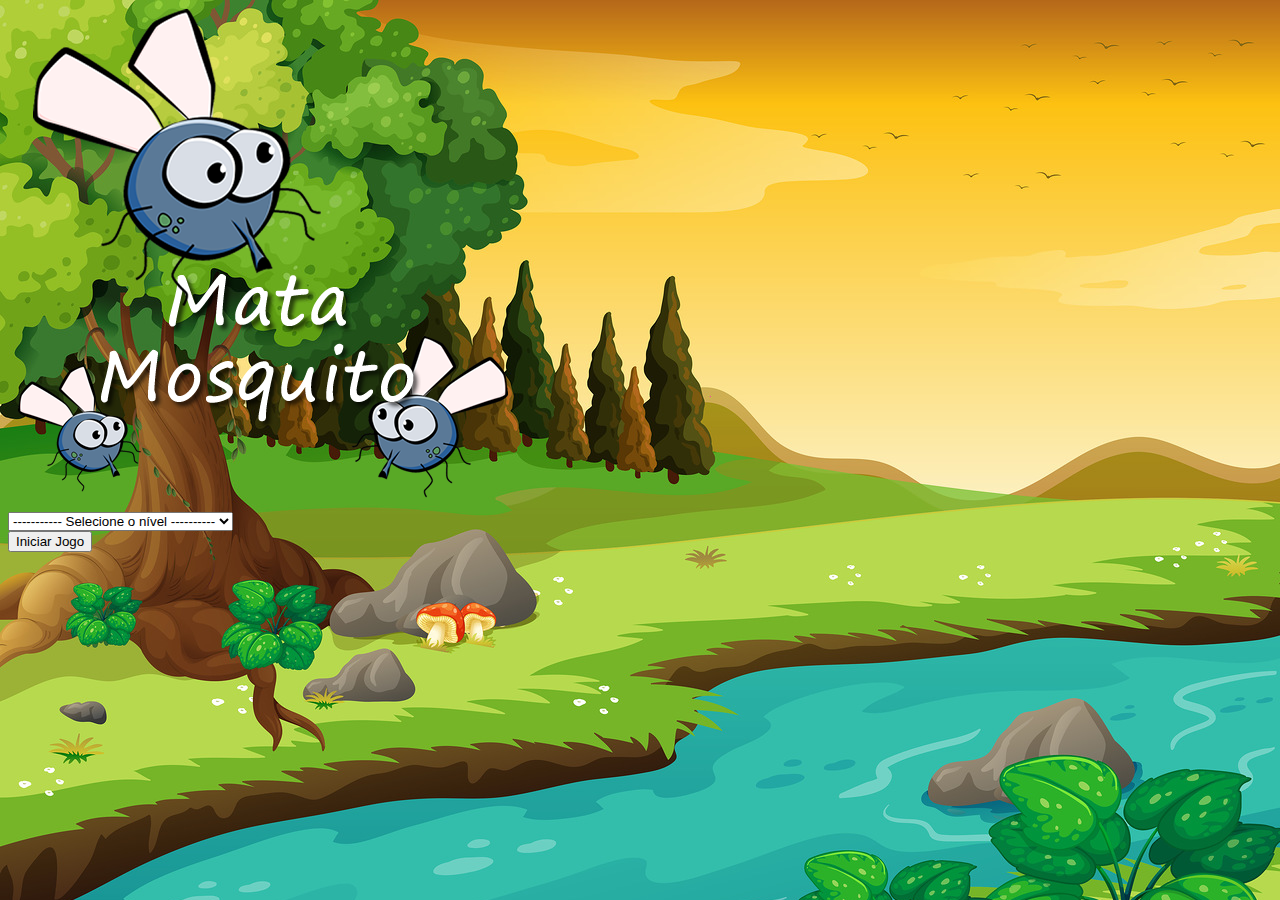
<file: index.html>
<!DOCTYPE html>

<html lang="pt-br">


  <head>

    <!-- Meta tags Obrigatórias -->
    <meta charset="utf-8">
    <meta name="viewport" content="width=device-width, initial-scale=1, shrink-to-fit=no">

    <!-- Bootstrap CSS -->
    <link rel="stylesheet" href="https://stackpath.bootstrapcdn.com/bootstrap/4.1.3/css/bootstrap.min.css" integrity="sha384-MCw98/SFnGE8fJT3GXwEOngsV7Zt27NXFoaoApmYm81iuXoPkFOJwJ8ERdknLPMO" crossorigin="anonymous">

    <!-- Font Awesome -->
    <link rel="stylesheet" href="https://use.fontawesome.com/releases/v5.3.1/css/all.css" integrity="sha384-mzrmE5qonljUremFsqc01SB46JvROS7bZs3IO2EmfFsd15uHvIt+Y8vEf7N7fWAU" crossorigin="anonymous">

    <!-- HTML5Shiv -->
    <!--[if lt IE 9]>
    <script src="https://cdnjs.cloudflare.com/ajax/libs/html5shiv/3.7.3/html5shiv.min.js"></script>
    <![endif]-->

    <!-- Estilo Customizado -->
    <link rel="stylesheet" type="text/css" href="css/style.css">
    

    <title> App - Mata Mosquito - Página Inicial </title>
    <link rel="icon" href="img/mata_mosquito.png">


    <script src="js/jogo.js"> </script>


  </head>


  <body onresize="ajustarTamanhoPalcoJogo()">


    <div class="container">
        
        <div class="row">
                
            <div class="col">

                <div class="d-flex justify-content-center"> 

                    <img src="img/game.png">

                </div>

            </div>

        </div>



        <div class="row">
                
            <div class="col">

                <div class="d-flex justify-content-center"> 

                    <div class="mb-2">

                        <select class="form-control" id="nivel">
                                
                            <option value="">
                                
                                ----------- Selecione o nível ----------

                            </option>


                            <option value="normal">
                                
                                Normal 

                            </option>


                            <option value="dicicil">
                                
                                    Difícil

                            </option>


                            <option value="extra">
                                
                                Very Hard

                            </option>

                        </select>

                    </div>

                </div>

            </div>

        </div>



        <div class="row">
                
            <div class="col">

                <div class="d-flex justify-content-center"> 

                    <button type="button" class="btn btn-danger btn-lg" onclick= "iniciarJogo()" > Iniciar Jogo </button>

                </div>

            </div>

        </div>

    </div>















    <!-- JavaScript (Opcional) -->
    <!-- jQuery primeiro, depois Popper.js, depois Bootstrap JS -->
    <script src="https://code.jquery.com/jquery-3.3.1.slim.min.js" integrity="sha384-q8i/X+965DzO0rT7abK41JStQIAqVgRVzpbzo5smXKp4YfRvH+8abtTE1Pi6jizo" crossorigin="anonymous"></script>
    <script src="https://cdnjs.cloudflare.com/ajax/libs/popper.js/1.14.3/umd/popper.min.js" integrity="sha384-ZMP7rVo3mIykV+2+9J3UJ46jBk0WLaUAdn689aCwoqbBJiSnjAK/l8WvCWPIPm49" crossorigin="anonymous"></script>
    <script src="https://stackpath.bootstrapcdn.com/bootstrap/4.1.3/js/bootstrap.min.js" integrity="sha384-ChfqqxuZUCnJSK3+MXmPNIyE6ZbWh2IMqE241rYiqJxyMiZ6OW/JmZQ5stwEULTy" crossorigin="anonymous"></script>


    


  </body>


</html>
</file>
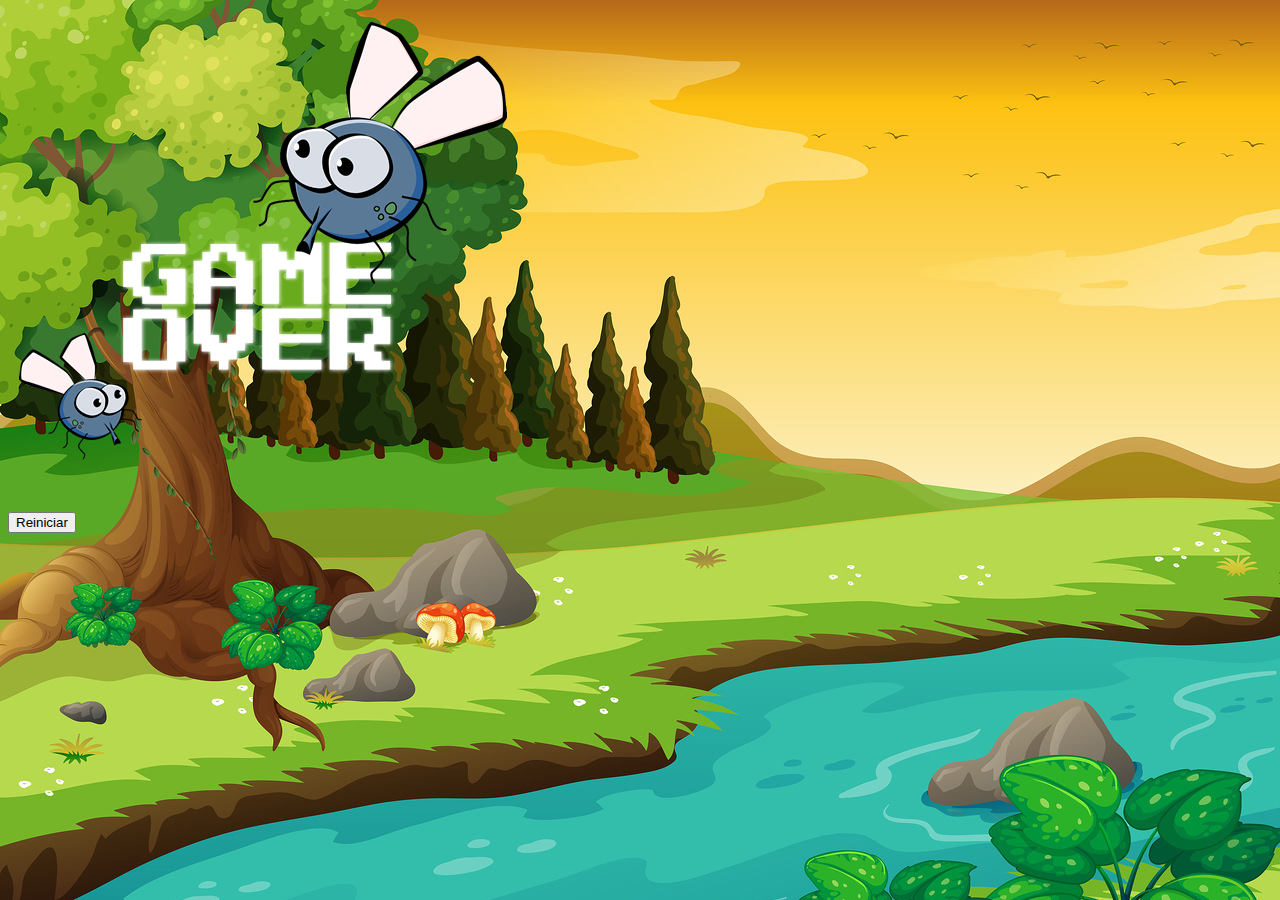
<file: app.html>
<!DOCTYPE html>

<html lang="pt-br">


  <head>

    <!-- Meta tags Obrigatórias -->
    <meta charset="utf-8">
    <meta name="viewport" content="width=device-width, initial-scale=1, shrink-to-fit=no">

    <!-- Bootstrap CSS -->
    <link rel="stylesheet" href="https://stackpath.bootstrapcdn.com/bootstrap/4.1.3/css/bootstrap.min.css" integrity="sha384-MCw98/SFnGE8fJT3GXwEOngsV7Zt27NXFoaoApmYm81iuXoPkFOJwJ8ERdknLPMO" crossorigin="anonymous">

    <!-- Font Awesome -->
    <link rel="stylesheet" href="https://use.fontawesome.com/releases/v5.3.1/css/all.css" integrity="sha384-mzrmE5qonljUremFsqc01SB46JvROS7bZs3IO2EmfFsd15uHvIt+Y8vEf7N7fWAU" crossorigin="anonymous">

    <!-- HTML5Shiv -->
    <!--[if lt IE 9]>
    <script src="https://cdnjs.cloudflare.com/ajax/libs/html5shiv/3.7.3/html5shiv.min.js"></script>
    <![endif]-->

    <!-- Estilo Customizado -->
    <link rel="stylesheet" type="text/css" href="css/style.css">
    

    <title> App - Mata Mosquito - Jogando </title>
    <link rel="icon" href="img/mata_mosquito.png">


    <script src="js/jogo.js"> </script>


  </head>


  <body onresize="ajustarTamanhoPalcoJogo()">


    <div class="painel">
        
        <div class="vidas">
                
            <img id="v1" src="img/coracao_cheio.png">
            <img id="v2" src="img/coracao_cheio.png">
            <img id="v3" src="img/coracao_cheio.png">

        </div>


        <div class="cronometro">
                
            Tempo restante: <span id="cronometro"> </span>

        </div>

    </div>


    <script> 


        document.getElementById("cronometro").innerHTML = tempo;


        var criarMosquito = setInterval(function() {

            posicaoRandomica();

        }, criarMosquitoTempo);


    </script>















    <!-- JavaScript (Opcional) -->
    <!-- jQuery primeiro, depois Popper.js, depois Bootstrap JS -->
    <script src="https://code.jquery.com/jquery-3.3.1.slim.min.js" integrity="sha384-q8i/X+965DzO0rT7abK41JStQIAqVgRVzpbzo5smXKp4YfRvH+8abtTE1Pi6jizo" crossorigin="anonymous"></script>
    <script src="https://cdnjs.cloudflare.com/ajax/libs/popper.js/1.14.3/umd/popper.min.js" integrity="sha384-ZMP7rVo3mIykV+2+9J3UJ46jBk0WLaUAdn689aCwoqbBJiSnjAK/l8WvCWPIPm49" crossorigin="anonymous"></script>
    <script src="https://stackpath.bootstrapcdn.com/bootstrap/4.1.3/js/bootstrap.min.js" integrity="sha384-ChfqqxuZUCnJSK3+MXmPNIyE6ZbWh2IMqE241rYiqJxyMiZ6OW/JmZQ5stwEULTy" crossorigin="anonymous"></script>


    


  </body>


</html>
</file>
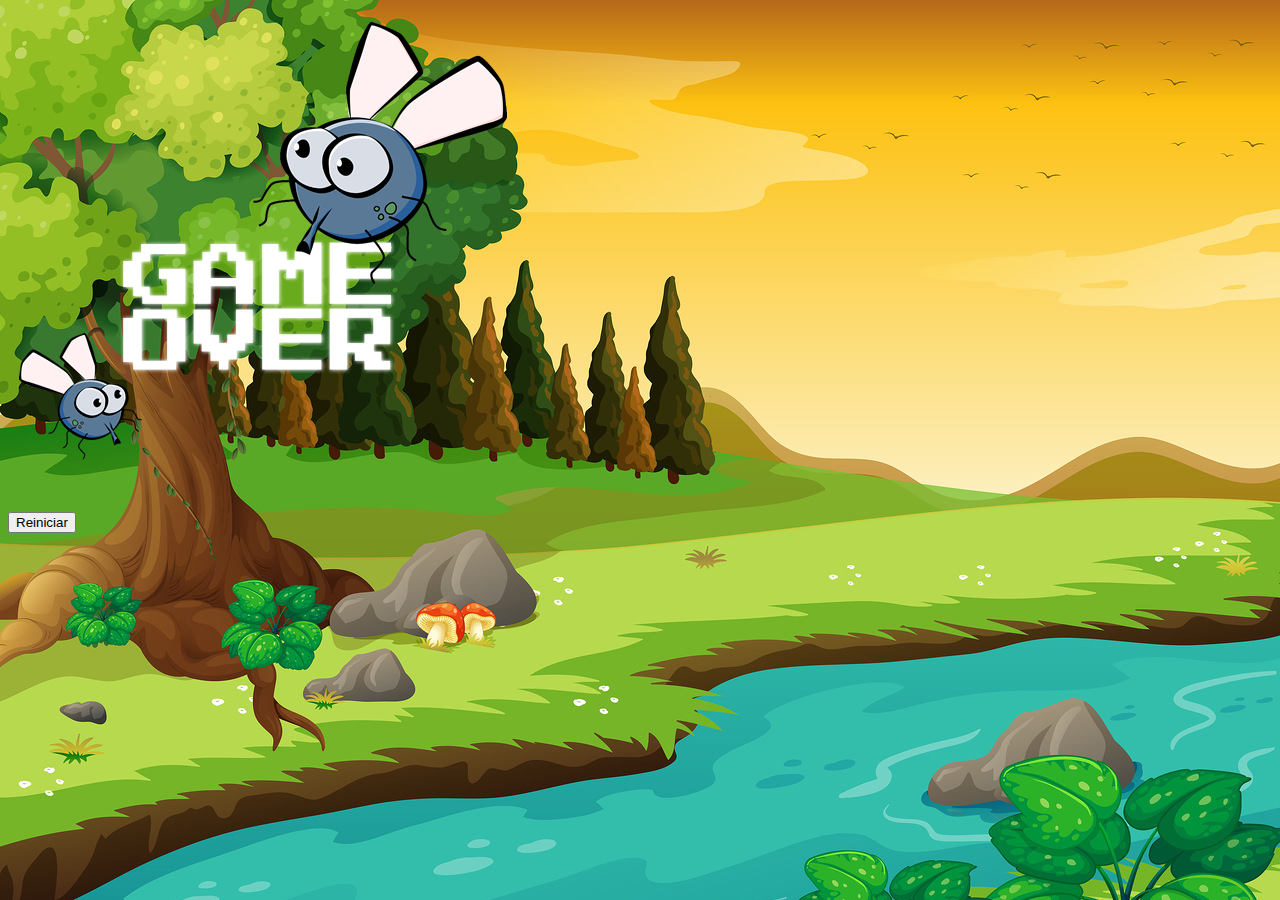
<file: fim_de_jogo.html>
<!DOCTYPE html>

<html lang="pt-br">


  <head>

    <!-- Meta tags Obrigatórias -->
    <meta charset="utf-8">
    <meta name="viewport" content="width=device-width, initial-scale=1, shrink-to-fit=no">

    <!-- Bootstrap CSS -->
    <link rel="stylesheet" href="https://stackpath.bootstrapcdn.com/bootstrap/4.2.1/css/bootstrap.min.css" integrity="sha384-GJzZqFGwb1QTTN6wy59ffF1BuGJpLSa9DkKMp0DgiMDm4iYMj70gZWKYbI706tWS" crossorigin="anonymous">

    <!-- Font Awesome -->
    <link rel="stylesheet" href="https://use.fontawesome.com/releases/v5.3.1/css/all.css" integrity="sha384-mzrmE5qonljUremFsqc01SB46JvROS7bZs3IO2EmfFsd15uHvIt+Y8vEf7N7fWAU" crossorigin="anonymous">

    <!-- HTML5Shiv -->
    <!--[if lt IE 9]>
    <script src="https://cdnjs.cloudflare.com/ajax/libs/html5shiv/3.7.3/html5shiv.min.js"></script>
    <![endif]-->

    <!-- Estilo Customizado -->
    <link rel="stylesheet" type="text/css" href="css/style.css">
    

    <title> App - Mata Mosquito - Loser!! </title>
    <link rel="icon" href="img/mata_mosquito.png">


    <script src="js/jogo.js"> </script>


  </head>


  <body onresize="ajustarTamanhoPalcoJogo()">


    <div class="container">
        
        <div class="row">
                
            <div class="col">

                <div class="d-flex justify-content-center"> 

                    <img src="img/game_over.png">

                </div>

            </div>

        </div>


        <div class="row">
                
            <div class="col">

                <div class="d-flex justify-content-center"> 

                    <button type="button" class="btn btn-dark btn-lg" onclick= "window.location.href='index.html'" > Reiniciar </button>

                </div>

            </div>

        </div>

    </div>

















    <!-- JavaScript (Opcional) -->
    <!-- jQuery primeiro, depois Popper.js, depois Bootstrap JS -->
    <script src="https://code.jquery.com/jquery-3.3.1.slim.min.js" integrity="sha384-q8i/X+965DzO0rT7abK41JStQIAqVgRVzpbzo5smXKp4YfRvH+8abtTE1Pi6jizo" crossorigin="anonymous"></script>
    <script src="https://cdnjs.cloudflare.com/ajax/libs/popper.js/1.14.3/umd/popper.min.js" integrity="sha384-ZMP7rVo3mIykV+2+9J3UJ46jBk0WLaUAdn689aCwoqbBJiSnjAK/l8WvCWPIPm49" crossorigin="anonymous"></script>
    <script src="https://stackpath.bootstrapcdn.com/bootstrap/4.1.3/js/bootstrap.min.js" integrity="sha384-ChfqqxuZUCnJSK3+MXmPNIyE6ZbWh2IMqE241rYiqJxyMiZ6OW/JmZQ5stwEULTy" crossorigin="anonymous"></script>


    


  </body>


</html>
</file>
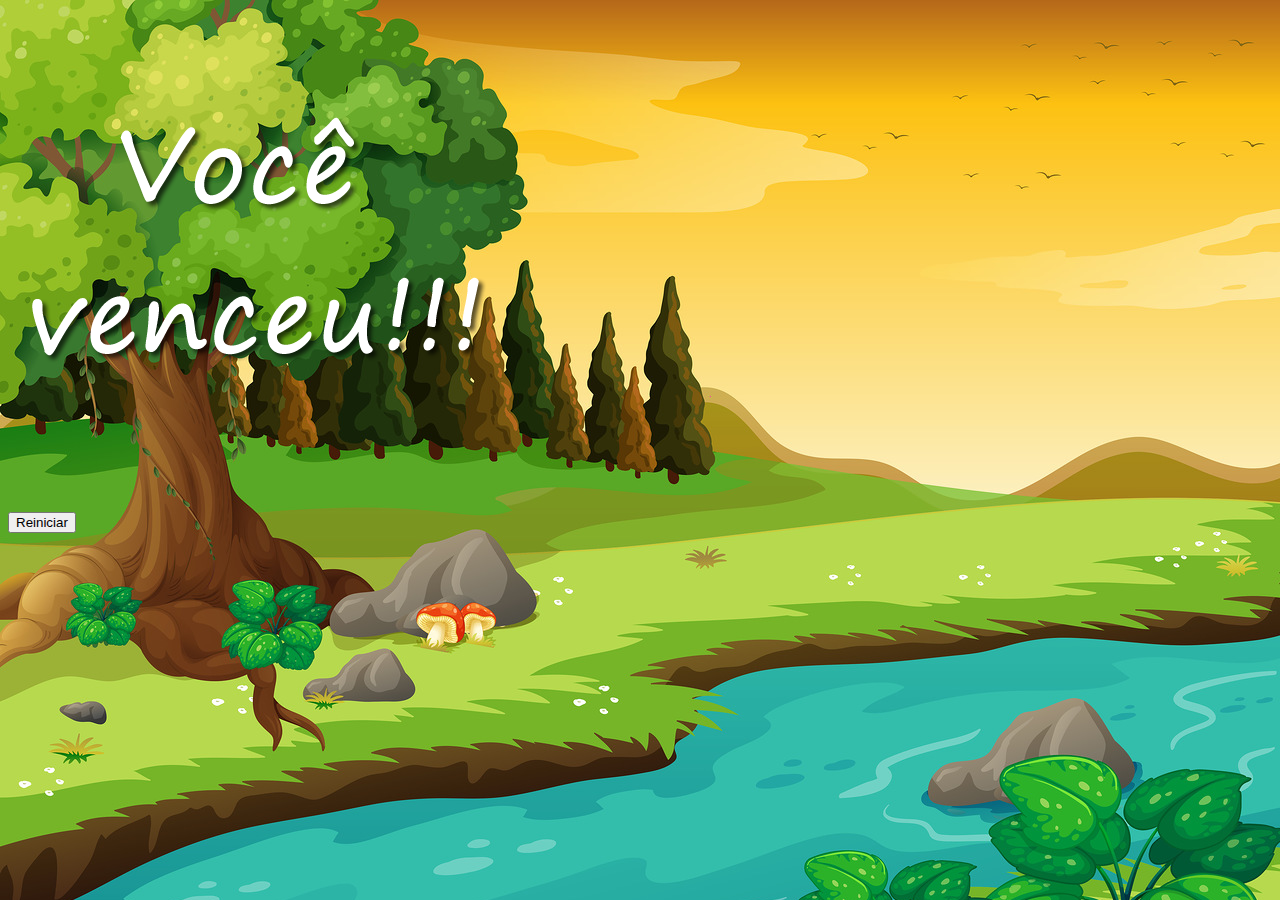
<file: vitoria.html>
<!DOCTYPE html>

<html lang="pt-br">


  <head>

    <!-- Meta tags Obrigatórias -->
    <meta charset="utf-8">
    <meta name="viewport" content="width=device-width, initial-scale=1, shrink-to-fit=no">

    <!-- Bootstrap CSS -->
    <link rel="stylesheet" href="https://stackpath.bootstrapcdn.com/bootstrap/4.2.1/css/bootstrap.min.css" integrity="sha384-GJzZqFGwb1QTTN6wy59ffF1BuGJpLSa9DkKMp0DgiMDm4iYMj70gZWKYbI706tWS" crossorigin="anonymous">

    <!-- Font Awesome -->
    <link rel="stylesheet" href="https://use.fontawesome.com/releases/v5.3.1/css/all.css" integrity="sha384-mzrmE5qonljUremFsqc01SB46JvROS7bZs3IO2EmfFsd15uHvIt+Y8vEf7N7fWAU" crossorigin="anonymous">

    <!-- HTML5Shiv -->
    <!--[if lt IE 9]>
    <script src="https://cdnjs.cloudflare.com/ajax/libs/html5shiv/3.7.3/html5shiv.min.js"></script>
    <![endif]-->

    <!-- Estilo Customizado -->
    <link rel="stylesheet" type="text/css" href="css/style.css">
    

    <title> App - Mata Mosquito - Vitória!! </title>
    <link rel="icon" href="img/mata_mosquito.png">


    <script src="js/jogo.js"> </script>


  </head>


  <body onresize="ajustarTamanhoPalcoJogo()">


    <div class="container">
        
        <div class="row">
                
            <div class="col">

                <div class="d-flex justify-content-center"> 

                    <img src="img/vitoria.png">

                </div>

            </div>

        </div>


        <div class="row">
                
            <div class="col">

                <div class="d-flex justify-content-center"> 

                    <button type="button" class="btn btn-dark btn-lg" onclick= "window.location.href='index.html'" > Reiniciar </button>

                </div>

            </div>

        </div>

    </div>

















    <!-- JavaScript (Opcional) -->
    <!-- jQuery primeiro, depois Popper.js, depois Bootstrap JS -->
    <script src="https://code.jquery.com/jquery-3.3.1.slim.min.js" integrity="sha384-q8i/X+965DzO0rT7abK41JStQIAqVgRVzpbzo5smXKp4YfRvH+8abtTE1Pi6jizo" crossorigin="anonymous"></script>
    <script src="https://cdnjs.cloudflare.com/ajax/libs/popper.js/1.14.3/umd/popper.min.js" integrity="sha384-ZMP7rVo3mIykV+2+9J3UJ46jBk0WLaUAdn689aCwoqbBJiSnjAK/l8WvCWPIPm49" crossorigin="anonymous"></script>
    <script src="https://stackpath.bootstrapcdn.com/bootstrap/4.1.3/js/bootstrap.min.js" integrity="sha384-ChfqqxuZUCnJSK3+MXmPNIyE6ZbWh2IMqE241rYiqJxyMiZ6OW/JmZQ5stwEULTy" crossorigin="anonymous"></script>


    


  </body>


</html>
</file>
<file: css/style.css>
/* ----- ESTRUTURA DO SITE ----- */
html {
	cursor: url(../img/mata_mosquito.png) 30 30, auto;
}

body {
	border: ;
	height: ;
	background-image: url(../img/bg.jpg);
	background-repeat: no-repeat;
}

.mosquito1 {
	width: 50px;
	height: 50px;
}

.mosquito2 {
	width: 70px;
	height: 70px;
}

.mosquito3 {
	width: 90px;
	height: 90px;
}

.ladoA {
	transform: scaleX(1);
}

.ladoB {
	transform: scaleX(-1);
}

.painel {
	position: absolute;
	width: 220px;
	padding: 10px;
	left: 0px;
	bottom: 0px;
	border-top: solid 1px #fff;
	background-color: #fff;
	opacity: 0.7;
}

.vidas {
	float: left;
}

.cronometro {
	float: left;
	font-size: 20px;
	font-weight: bold;
}







































/* --------------- RESPONSIVE BREAKPOINTS --------------- */

/* Extra small devices (portrait phones, less than 576px) */
@media (max-width: 575.98px) {

	

}

/* Small devices (landscape phones, 576px and up) */
@media (min-width: 576px) and (max-width: 767.98px) {



}

/* Medium devices (tablets, 768px and up) */
@media (min-width: 768px) and (max-width: 991.98px) {



}

/* Large devices (desktops, 992px and up) */
@media (min-width: 992px) and (max-width: 1199.98px) {



}

/* Extra large devices (large desktops, 1200px and up) */
@media (min-width: 1200px) {

	

}
</file>
